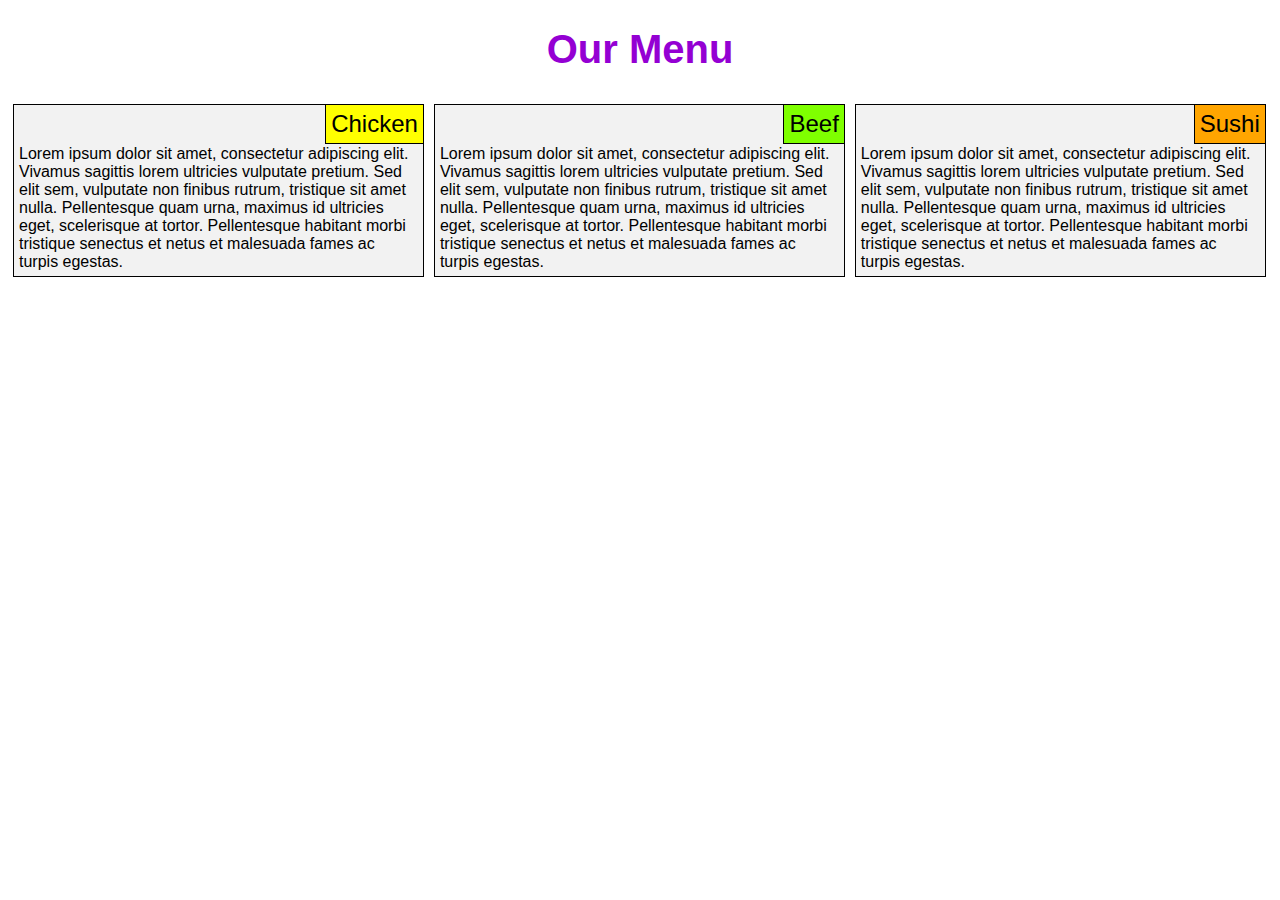
<file: index.html>
<!DOCTYPE html>
<html>
<head>
  <title>Our Menu</title>
  <link rel="stylesheet" type="text/css" href="stylesheets/stylesheet.css"></link>
</head>
<body>

<H1>Our Menu</H1>

<div class="row">
  <div class="col-lg-4 col-md-6 col-sm-12">
  <div class="menu-card" id="card1">
    <div class="menu-title">
    Chicken 
    </div>
    <div class="menu-content">Lorem ipsum dolor sit amet, consectetur adipiscing elit. Vivamus sagittis lorem ultricies vulputate pretium. Sed elit sem, vulputate non finibus rutrum, tristique sit amet nulla. Pellentesque quam urna, maximus id ultricies eget, scelerisque at tortor. Pellentesque habitant morbi tristique senectus et netus et malesuada fames ac turpis egestas.</div>
  </div>
  </div>

  <div class="col-lg-4 col-md-6 col-sm-12" >
  <div class="menu-card" id="card2">
    <div class="menu-title">Beef</div>
    <div class="menu-content">Lorem ipsum dolor sit amet, consectetur adipiscing elit. Vivamus sagittis lorem ultricies vulputate pretium. Sed elit sem, vulputate non finibus rutrum, tristique sit amet nulla. Pellentesque quam urna, maximus id ultricies eget, scelerisque at tortor. Pellentesque habitant morbi tristique senectus et netus et malesuada fames ac turpis egestas.</div>  
  </div>
  </div>

  <div class="col-lg-4 col-md-12 col-sm-12">
  <div class="menu-card" id="card3">
    <div class="menu-title">Sushi</div>
    <div class="menu-content">Lorem ipsum dolor sit amet, consectetur adipiscing elit. Vivamus sagittis lorem ultricies vulputate pretium. Sed elit sem, vulputate non finibus rutrum, tristique sit amet nulla. Pellentesque quam urna, maximus id ultricies eget, scelerisque at tortor. Pellentesque habitant morbi tristique senectus et netus et malesuada fames ac turpis egestas.</div>
  </div>
  </div>
</div>

</body>
</html>
</file>
<file: stylesheets/stylesheet.css>
* {
	box-sizing: border-box;
}

body {
	font-family: 'Product Sans', Arial, sans-serif;
	background-color: #FFFFFF;
}

h1 {
	text-align: center;
	font-size: 2.5em;
	color: #9400D3;
}


.menu-card {
	border: 1px solid black;
	margin: 5px;
	padding: 5px;
	background-color: #f2f2f2;
	position: relative;
}

.menu-title {
	border: 1px solid black;
	padding: 5px;
	position: absolute;
	top: 0px;
	right: 0px;
	float: right;
	margin: -1px -1px 0px 0px;
	font-size: 1.5em;
}

.menu-content {
	padding-top: 35px;
}

#card1 .menu-title {
	background-color: yellow;
}

#card2 .menu-title {
	background-color: #7FFF00;
}

#card3 .menu-title {
	background-color: orange;	
}


/* Simple Responsive Framework */
.row {
  width: 100%;
}

/********** Large devices only **********/
@media (min-width: 992px) {
  .col-lg-1, .col-lg-2, .col-lg-3, .col-lg-4, .col-lg-5, .col-lg-6, .col-lg-7, .col-lg-8, .col-lg-9, .col-lg-10, .col-lg-11, .col-lg-12 {
    float: left;
    }
  .col-lg-1 {
    width: 8.33%;
  }
  .col-lg-2 {
    width: 16.66%;
  }
  .col-lg-3 {
    width: 25%;
  
  }
  .col-lg-4 {
    width: 33.3%;
  
   }
  .col-lg-5 {
    width: 41.66%;
  }
  .col-lg-6 {
    width: 50%;
  }
  .col-lg-7 {
    width: 58.33%;
  }
  .col-lg-8 {
    width: 66.66%;
  }
  .col-lg-9 {
    width: 74.99%;
  }
  .col-lg-10 {
    width: 83.33%;
  }
  .col-lg-11 {
    width: 91.66%;
  }
  .col-lg-12 {
    width: 100%;
  }
}

/* Medium devices only */
@media (min-width: 768px) and (max-width: 991px) {
  .col-md-1, .col-md-2, .col-md-3, .col-md-4, .col-md-5, .col-md-6, .col-md-7, .col-md-8, .col-md-9, .col-md-10, .col-md-11, .col-md-12 {
    float: left;

  }
  .col-md-1 {
    width: 8.33%;
  }
  .col-md-2 {
    width: 16.66%;
  }
  .col-md-3 {
    width: 25%;
  }
  .col-md-4 {
    width: 33.33%;
  }
  .col-md-5 {
    width: 41.66%;
    margin-left: 2.56%;
    margin-right: 2.56%;
  }
  .col-md-6 {
    width: 50%;
  }
  .col-md-7 {
    width: 58.33%;
  }
  .col-md-8 {
    width: 66.66%;
  }
  .col-md-9 {
    width: 74.99%;
  }
  .col-md-10 {
    width: 83.33%;
  }
  .col-md-11 {
    width: 91.66%;
  }
  .col-md-12 {
    width: 100%;

  }
  p {
  border: 1px solid black;
  width: 100%;
  height: 150px;
  margin-right: auto;
  margin-left: auto;
  font-family: Helvetica;
  color: black;
  text-align: right;
}

}
</file>
